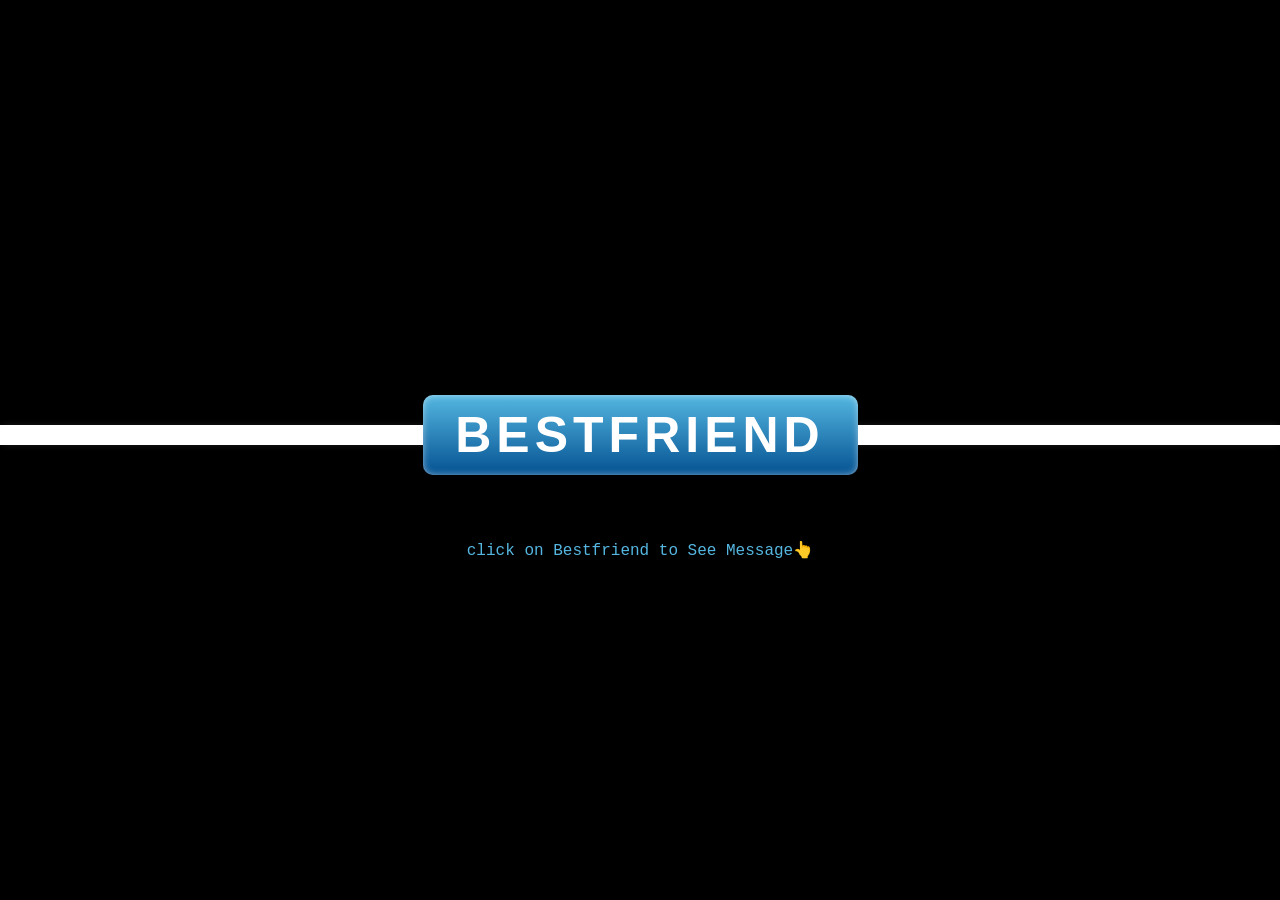
<file: index.html>
<!DOCTYPE html>
<html lang="en">
  <head>
    <meta charset="UTF-8" />
    <meta name="viewport" content="width=device-width, initial-scale=1.0" />
    <title>sameer</title>
    <link rel="stylesheet" href="sameer.css" />
  </head>
  <body>
    <div class="container">
      <p>click on Bestfriend to See Message👆</p>
      <div class="ribbon"></div>
      <div class="tag">
        <a href="book.html">Bestfriend</a>
      </div>
    </div>
  </body>
</html>
</file>
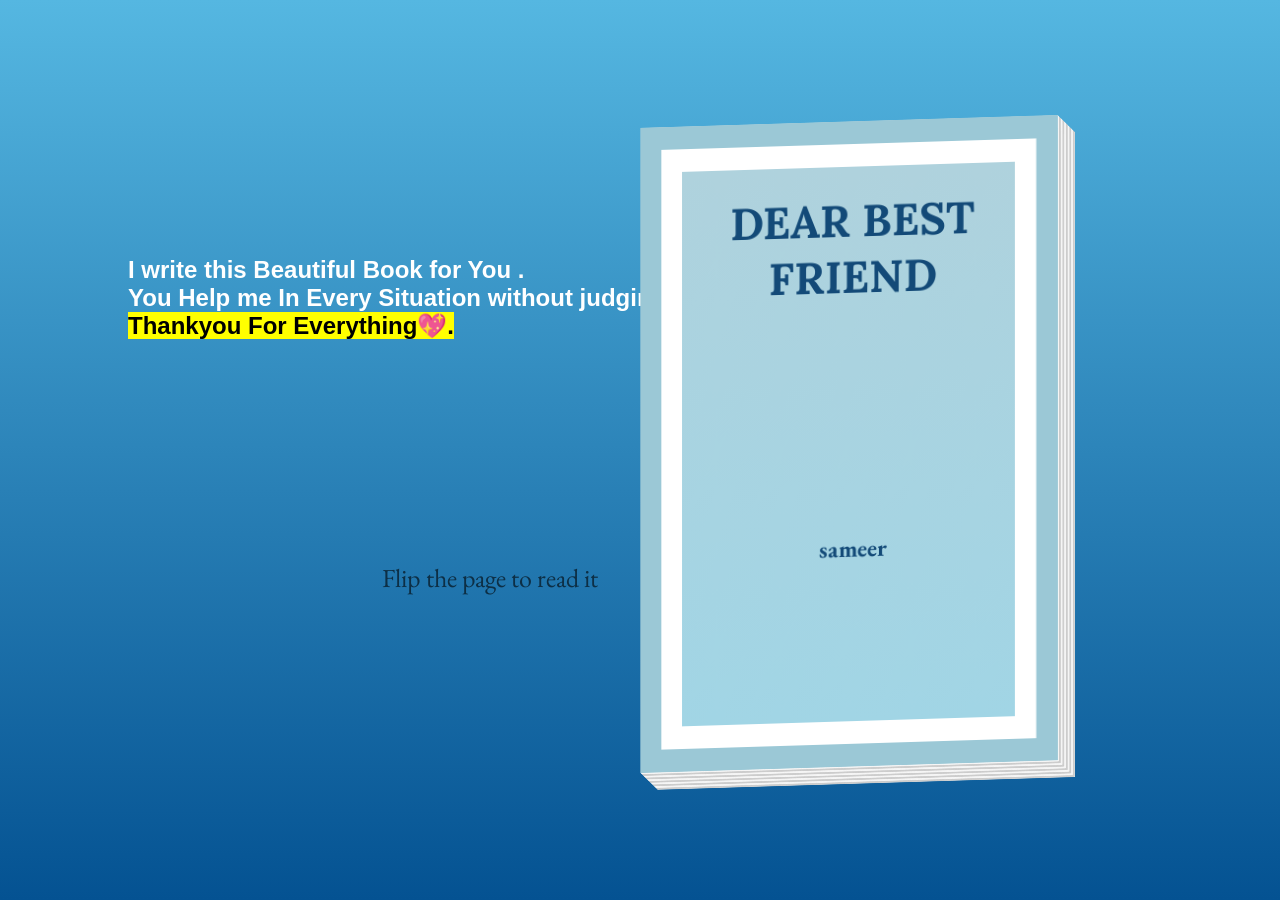
<file: book.html>
<!DOCTYPE html>
<html lang="en">
  <head>
    <meta charset="UTF-8" />
    <meta name="viewport" content="width=device-width, initial-scale=1.0" />
    <title>sameer</title>
    <link rel="stylesheet" href="style.css" />
  </head>
  <body>
    <div class="motive">
      <h2>
        I write this Beautiful Book for You . <br />
        You Help me In Every Situation without judging me.
        <br />
        <span> Thankyou For Everything💖.</span>
      </h2>
    </div>
    <div class="instruction">Flip the page to read it</div>
    <div class="book">
      <div class="page cover-front" onclick="movePage(this, 1)">
        <h1>Dear Best Friend</h1>
        <div class="hat"><i class="fab fa-pied-piper-hat"></i></div>
        <h2>sameer</h2>
      </div>
      <div class="page cover-front" onclick="movePage(this, 2)"></div>
      <div class="page text-page" onclick="movePage(this, 3)">
        <p>Dear Besti, this is for you 🤞💖</p>
        <p>
          Friendship is a special bond that can help you sail through the most
          brutal storms of life. In you, my friend, I have found a support
          that’s unwavering and unconditional. No matter where we stay, I always
          know you are the one I can always count on. So, a big thank you to you
          for being my bosom buddy for life!
        </p>
        <video width="320" height="240" controls>
          <source src="sameer.mp4" type="video/mp4" />
        </video>
        <br /><br />
        <p>Note: Play the video Before Read it .</p>

        <br /><br /><br />
        <p>Please trun the page..</p>
      </div>
      <div class="page text-page" onclick="movePage(this, 4)">
        <p>
          When the storm of the future comes to test our bond, the road seems
          rocky, and the distance threatens to tear us apart, I am sure the
          memories we build together now will be strong enough to help us win
          over these challenges and keep our friendship strong forever.
        </p>

        <p>
          Each passing day reveals a new and better side of you. The more I know
          your beautiful soul, the more I fall for it. You are my special one,
          the one I will choose over everyone else. My dearest, purest, and
          rarest best friend, I love you from the core of my heart. We met by
          chance, and now we are best friends by choice. You are the best thing
          that ever happened to me. I am grateful to God a thousand times for
          bringing you into my life and making me complete.
        </p>
        <p>
          I got so attached to you because you never judged me even when you
          didn’t know me well. Thanks for believing in me. Thanks for nurturing
          this friendship with your precious time and efforts. You make me feel
          so secure and loved. I can proudly declare you my best friend before
          the rest of the world. I love you so much.
        </p>
        <p>
          I feel so blessed to be a part of your life. Thank you for considering
          me your best friend. I admire your personality so much; you’re the
          kindest and friendliest person I have ever met. You are humble,
          polite, helpful, and courageous. You inspire me to be a better person
          every day.
        </p>
      </div>
      <div class="page text-page" onclick="movePage(this, 5)">
        <p>
          I was never considered an easygoing person, but you proved everybody
          wrong. You stayed with me and managed to stick around when others
          could have simply left. You made me what I am today. I can’t tell you
          how blessed I feel to be around you. Thank you for everything, my best
          friend.
        </p>
        <p>
          You have taught me so much and always wished the best for me. You are
          one of the biggest reasons I could find my calling and follow my
          dreams. I must have done some good deeds in my previous life because,
          in this one, I have found a gem of a best friend.
        </p>
        <p>
          A true friend is a treasure that is hard to find. But I so am glad I
          found you! I’m blessed to have you as my friend. Thank you for always
          being there when nobody else was. I love you so much that words can
          never express the actual depth of my feelings. You are a herald of
          good fortune for me. Since we met, my life has changed for the better.
          You are my best friend, and no matter what, I will never let you go.
        </p>
        <p>
          You have touched my soul and made my life so valuable and joyful. With
          all the laughter and memories, you have added life to our friendship.
          I can hardly imagine a life without you, my precious one.
          Unfortunately, we don’t get to meet often, but I think of you during
          every high and low of my life. You are irreplaceable in my life, and I
          love you so much.
        </p>
      </div>
      <div class="page text-page" onclick="movePage(this, 6)">
        <p>
          Frankly, I can keep talking about you all day and night, and still be
          left with a million more things to say. You are the most amazing
          individual I have ever met. And I cannot envision my life without you
          in it. You are one of the greatest treasures of my life. I hope we
          continue being best friends till the last breaths of our lives.
        </p>
        <p>
          I want you to know that having a fantastic friend like you is a
          blessing. Your friendship is more valuable than all the treasures in
          the universe. I could never have imagined how you could have touched
          my heart in so many different ways, and I will always cherish our
          friendship with everything I have in me. I adore you, my lovely
          friend.
        </p>
        <p>
          I miss you when something good happens to me, and you aren’t there to
          share the moment. I miss when someone misunderstands me because you
          are the one who understands me the most. I miss you when I cry or
          laugh because you wipe my tears and make me laugh even more. I miss
          you always, but I miss you the most when I am alone, and I think about
          all the times we have spent with one another because I cherish those
          comforting memories always and forever in my heart.
        </p>
      </div>
      <div class="page text-page">
        <p>
          I adore you for everything you are, for all of our happy memories
          together, for our supportive interactions, and for all the ways you
          have helped me grow. I wouldn’t have it any other way because a friend
          like you is a rare diamond I dearly value. Love you, buddy. Words just
          can’t describe how much you mean to me.
        </p>
        <p>......This is Not limited here</p>
        <p>You are My Everything Bro 💖.</p>

        <h2>Can we hang out soon?</h2>
        <br />
        <img src="143.gif" />
        <button id="botao1">YES Sure!</button>
      </div>
      <div class="page"></div>
      <div class="page"></div>
      <div class="page"></div>
      <div class="page"></div>
      <div class="page"></div>
      <div class="page"></div>
      <div class="page"></div>
      <div class="page"></div>
      <div class="page"></div>
      <div class="page"></div>
      <div class="page"></div>
      <div class="page"></div>
      <div class="page"></div>
      <div class="page"></div>
      <div class="page"></div>
      <div class="page"></div>
      <div class="page"></div>
      <div class="page"></div>
      <div class="page"></div>
      <div class="page"></div>
      <div class="page"></div>
      <div class="page"></div>
      <div class="page"></div>
      <div class="page"></div>
      <div class="page"></div>
      <div class="page"></div>
      <div class="page"></div>
      <div class="page"></div>
      <div class="page"></div>
      <div class="page"></div>
      <div class="page"></div>
      <div class="page"></div>
      <div class="page"></div>
      <div class="page"></div>
      <div class="page"></div>
      <div class="page"></div>
      <div class="page"></div>
      <div class="page"></div>
      <div class="page"></div>
      <div class="page"></div>
      <div class="page"></div>
      <div class="page"></div>
      <div class="page"></div>
      <div class="page"></div>
      <div class="page"></div>
      <div class="page"></div>
      <div class="page"></div>
      <div class="page"></div>
      <div class="page"></div>
      <div class="page"></div>
      <div class="page"></div>
      <div class="page"></div>
      <div class="page"></div>
      <div class="page"></div>
      <div class="page"></div>
      <div class="page"></div>
      <div class="page"></div>
      <div class="page"></div>
      <div class="page"></div>
      <div class="page"></div>
      <div class="page"></div>
      <div class="page"></div>
      <div class="page"></div>
      <div class="page"></div>
      <div class="page"></div>
      <div class="page"></div>
      <div class="page"></div>
      <div class="page"></div>
      <div class="page"></div>
      <div class="page"></div>
      <div class="page"></div>
      <div class="page"></div>
      <div class="page"></div>
      <div class="page"></div>
      <div class="page"></div>
      <div class="page"></div>
      <div class="page"></div>
      <div class="page"></div>
      <div class="page"></div>
      <div class="page"></div>
      <div class="page"></div>
      <div class="page"></div>
      <div class="page"></div>
      <div class="page"></div>
      <div class="page"></div>
      <div class="page"></div>
      <div class="page"></div>
      <div class="page"></div>
      <div class="page"></div>
      <div class="page"></div>
      <div class="page"></div>
      <div class="page"></div>
      <div class="page"></div>
    </div>

    <script>
      document.getElementById("botao1").addEventListener("click", function () {
        alert("YAYY THANK U 😍❤️ , Drop a Message when you are Free ..");
      });
    </script>
    <script src="sameer.js"></script>
  </body>
</html>
</file>
<file: sameer.css>
* {
    margin: 0;
    padding: 0;
  }
  
  .container {
    height: 100vh;
    width: 100vw;
    background: #000000;
    display: flex;
    justify-content: center;
    align-items: center;
    flex-direction: column;
    position: relative;
    color: white;
  }
  
  .tag {
    height: 80px;
    width: 435px;
    background: linear-gradient(rgb(85, 183, 225), rgb(4, 82, 146));
    border-radius: 10px;
    color: #ffffff;
    font-family: helvetica;
    line-height: 80px;
    text-align: center;
    font-weight: 900;
    font-size: 50px;
    letter-spacing: 5px;
    text-transform: uppercase;
    margin-top: -50px;
    box-shadow: 0 0 10px -3px #ffffff inset;
  }
  /*.tag:after {
    content: "Bestfriend";
  }
  */
  .container .tag :hover {
    color: rgb(247, 247, 62);
  }
  .ribbon {
    width: 100%;
    height: 20px;
    background: rgb(255, 255, 255);
    box-shadow: 0 0 10px -3px #333;
  }
  .tag a {
    color: white;
    text-decoration: none;
  }
  p {
    position: absolute;
    color: rgb(85, 183, 225);
    top: 60%;
    font-family: "Courier New", Courier, monospace;
    font-weight: 500;
  }
</file>
<file: style.css>
@import url("https://fonts.googleapis.com/css2?family=Lora&display=swap");
@import url("https://fonts.googleapis.com/css2?family=EB+Garamond&display=swap");
* {
  margin: 0;
  box-sizing: border-box;
}

.instruction,
.book {
  position: absolute;
  top: 50%;
  left: 50%;
  transform: translate(-50%, -50%);
}

body {
  width: 100%;
  height: 100vh;
  min-width: 900px;
  min-height: 700px;
  background: linear-gradient(rgb(85, 183, 225), rgb(4, 82, 146));
  position: relative;
}
#botao1 {
  background: rgb(1, 77, 118);
  color: white;
  padding: 10px;
  margin-top: 60px;
}
.motive {
  margin-left: 10%;
  padding-top: 20%;
  color: white;
  font-family: Arial, Helvetica, sans-serif;
}
.motive span {
  background: yellow;
  color: black;
}
.book {
  width: 847px;
  height: 654.5px;
  transform: translate(-50%, -50%) rotatex(10deg) rotatey(-10deg);
  transform-style: preserve-3d;
}

.page {
  width: 423.5px;
  height: 654.5px;
  background: #eee;
  position: absolute;
  top: 0;
  right: 0;
  transition: transform 1s;
}

.page:nth-child(1) {
  padding: 5% 4% 4% 5%;
  transform-origin: 0% 50%;
  transform: translatez(-1px);
  background: #011217;
}

.left-side:nth-child(1) {
  transform: translatez(1px) rotatey(-180deg);
}

.page:nth-child(2) {
  padding: 5% 5% 4% 4%;
  transform-origin: 100% 50%;
  transform: translatez(-2px) scalex(-1) translatex(100%);
  background: #9bc8d6;
}

.left-side:nth-child(2) {
  transform: translatez(2px) scalex(-1) translatex(100%) rotatey(180deg);
}

.page:nth-child(3) {
  padding: 5% 4% 4% 5%;
  transform-origin: 0% 50%;
  transform: translatez(-3px);
  background: #f5f5f5;
}

.left-side:nth-child(3) {
  transform: translatez(3px) rotatey(-180deg);
}

.page:nth-child(4) {
  padding: 5% 5% 4% 4%;
  transform-origin: 100% 50%;
  transform: translatez(-4px) scalex(-1) translatex(100%);
  background: #f5f5f5;
}

.left-side:nth-child(4) {
  transform: translatez(4px) scalex(-1) translatex(100%) rotatey(180deg);
}

.page:nth-child(5) {
  padding: 5% 4% 4% 5%;
  transform-origin: 0% 50%;
  transform: translatez(-5px);
  background: #f5f5f5;
}

.left-side:nth-child(5) {
  transform: translatez(5px) rotatey(-180deg);
}

.page:nth-child(6) {
  padding: 5% 5% 4% 4%;
  transform-origin: 100% 50%;
  transform: translatez(-6px) scalex(-1) translatex(100%);
  background: #f5f5f5;
}

.left-side:nth-child(6) {
  transform: translatez(6px) scalex(-1) translatex(100%) rotatey(180deg);
}

.page:nth-child(7) {
  padding: 5% 4% 4% 5%;
  transform-origin: 0% 50%;
  transform: translatez(-7px);
  background: #f5f5f5;
}

.left-side:nth-child(7) {
  transform: translatez(7px) rotatey(-180deg);
}

.page:nth-child(8) {
  padding: 5% 5% 4% 4%;
  transform-origin: 100% 50%;
  transform: translatez(-8px) scalex(-1) translatex(100%);
  background: #f5f5f5;
}

.left-side:nth-child(8) {
  transform: translatez(8px) scalex(-1) translatex(100%) rotatey(180deg);
}

.page:nth-child(9) {
  padding: 5% 4% 4% 5%;
  transform-origin: 0% 50%;
  transform: translatez(-9px);
  background: #f5f5f5;
}

.left-side:nth-child(9) {
  transform: translatez(9px) rotatey(-180deg);
}

.page:nth-child(10) {
  padding: 5% 5% 4% 4%;
  transform-origin: 100% 50%;
  transform: translatez(-10px) scalex(-1) translatex(100%);
  background: #ccc;
}

.left-side:nth-child(10) {
  transform: translatez(10px) scalex(-1) translatex(100%) rotatey(180deg);
}

.page:nth-child(11) {
  padding: 5% 4% 4% 5%;
  transform-origin: 0% 50%;
  transform: translatez(-11px);
  background: #ccc;
}

.left-side:nth-child(11) {
  transform: translatez(11px) rotatey(-180deg);
}

.page:nth-child(12) {
  padding: 5% 5% 4% 4%;
  transform-origin: 100% 50%;
  transform: translatez(-12px) scalex(-1) translatex(100%);
  background: #ccc;
}

.left-side:nth-child(12) {
  transform: translatez(12px) scalex(-1) translatex(100%) rotatey(180deg);
}

.page:nth-child(13) {
  padding: 5% 4% 4% 5%;
  transform-origin: 0% 50%;
  transform: translatez(-13px);
  background: #ccc;
}

.left-side:nth-child(13) {
  transform: translatez(13px) rotatey(-180deg);
}

.page:nth-child(14) {
  padding: 5% 5% 4% 4%;
  transform-origin: 100% 50%;
  transform: translatez(-14px) scalex(-1) translatex(100%);
  background: #ccc;
}

.left-side:nth-child(14) {
  transform: translatez(14px) scalex(-1) translatex(100%) rotatey(180deg);
}

.page:nth-child(15) {
  padding: 5% 4% 4% 5%;
  transform-origin: 0% 50%;
  transform: translatez(-15px);
  background: #ccc;
}

.left-side:nth-child(15) {
  transform: translatez(15px) rotatey(-180deg);
}
::selection {
  color: rgb(0, 0, 0);
  background: yellow;
}
.page:nth-child(16) {
  padding: 5% 5% 4% 4%;
  transform-origin: 100% 50%;
  transform: translatez(-16px) scalex(-1) translatex(100%);
  background: #ccc;
}

.left-side:nth-child(16) {
  transform: translatez(16px) scalex(-1) translatex(100%) rotatey(180deg);
}

.page:nth-child(17) {
  padding: 5% 4% 4% 5%;
  transform-origin: 0% 50%;
  transform: translatez(-17px);
  background: #ccc;
}

.left-side:nth-child(17) {
  transform: translatez(17px) rotatey(-180deg);
}

.page:nth-child(18) {
  padding: 5% 5% 4% 4%;
  transform-origin: 100% 50%;
  transform: translatez(-18px) scalex(-1) translatex(100%);
  background: #ccc;
}

.left-side:nth-child(18) {
  transform: translatez(18px) scalex(-1) translatex(100%) rotatey(180deg);
}

.page:nth-child(19) {
  padding: 5% 4% 4% 5%;
  transform-origin: 0% 50%;
  transform: translatez(-19px);
  background: #ccc;
}

.left-side:nth-child(19) {
  transform: translatez(19px) rotatey(-180deg);
}

.page:nth-child(20) {
  padding: 5% 5% 4% 4%;
  transform-origin: 100% 50%;
  transform: translatez(-20px) scalex(-1) translatex(100%);
  background: #f5f5f5;
}

.left-side:nth-child(20) {
  transform: translatez(20px) scalex(-1) translatex(100%) rotatey(180deg);
}

.page:nth-child(21) {
  padding: 5% 4% 4% 5%;
  transform-origin: 0% 50%;
  transform: translatez(-21px);
  background: #f5f5f5;
}

.left-side:nth-child(21) {
  transform: translatez(21px) rotatey(-180deg);
}

.page:nth-child(22) {
  padding: 5% 5% 4% 4%;
  transform-origin: 100% 50%;
  transform: translatez(-22px) scalex(-1) translatex(100%);
  background: #f5f5f5;
}

.left-side:nth-child(22) {
  transform: translatez(22px) scalex(-1) translatex(100%) rotatey(180deg);
}

.page:nth-child(23) {
  padding: 5% 4% 4% 5%;
  transform-origin: 0% 50%;
  transform: translatez(-23px);
  background: #f5f5f5;
}

.left-side:nth-child(23) {
  transform: translatez(23px) rotatey(-180deg);
}

.page:nth-child(24) {
  padding: 5% 5% 4% 4%;
  transform-origin: 100% 50%;
  transform: translatez(-24px) scalex(-1) translatex(100%);
  background: #f5f5f5;
}

.left-side:nth-child(24) {
  transform: translatez(24px) scalex(-1) translatex(100%) rotatey(180deg);
}

.page:nth-child(25) {
  padding: 5% 4% 4% 5%;
  transform-origin: 0% 50%;
  transform: translatez(-25px);
  background: #f5f5f5;
}

.left-side:nth-child(25) {
  transform: translatez(25px) rotatey(-180deg);
}

.page:nth-child(26) {
  padding: 5% 5% 4% 4%;
  transform-origin: 100% 50%;
  transform: translatez(-26px) scalex(-1) translatex(100%);
  background: #f5f5f5;
}

.left-side:nth-child(26) {
  transform: translatez(26px) scalex(-1) translatex(100%) rotatey(180deg);
}

.page:nth-child(27) {
  padding: 5% 4% 4% 5%;
  transform-origin: 0% 50%;
  transform: translatez(-27px);
  background: #f5f5f5;
}

.left-side:nth-child(27) {
  transform: translatez(27px) rotatey(-180deg);
}

.page:nth-child(28) {
  padding: 5% 5% 4% 4%;
  transform-origin: 100% 50%;
  transform: translatez(-28px) scalex(-1) translatex(100%);
  background: #f5f5f5;
}

.left-side:nth-child(28) {
  transform: translatez(28px) scalex(-1) translatex(100%) rotatey(180deg);
}

.page:nth-child(29) {
  padding: 5% 4% 4% 5%;
  transform-origin: 0% 50%;
  transform: translatez(-29px);
  background: #f5f5f5;
}

.left-side:nth-child(29) {
  transform: translatez(29px) rotatey(-180deg);
}

.page:nth-child(30) {
  padding: 5% 5% 4% 4%;
  transform-origin: 100% 50%;
  transform: translatez(-30px) scalex(-1) translatex(100%);
  background: #ccc;
}

.left-side:nth-child(30) {
  transform: translatez(30px) scalex(-1) translatex(100%) rotatey(180deg);
}

.page:nth-child(31) {
  padding: 5% 4% 4% 5%;
  transform-origin: 0% 50%;
  transform: translatez(-31px);
  background: #ccc;
}

.left-side:nth-child(31) {
  transform: translatez(31px) rotatey(-180deg);
}

.page:nth-child(32) {
  padding: 5% 5% 4% 4%;
  transform-origin: 100% 50%;
  transform: translatez(-32px) scalex(-1) translatex(100%);
  background: #ccc;
}

.left-side:nth-child(32) {
  transform: translatez(32px) scalex(-1) translatex(100%) rotatey(180deg);
}

.page:nth-child(33) {
  padding: 5% 4% 4% 5%;
  transform-origin: 0% 50%;
  transform: translatez(-33px);
  background: #ccc;
}

.left-side:nth-child(33) {
  transform: translatez(33px) rotatey(-180deg);
}

.page:nth-child(34) {
  padding: 5% 5% 4% 4%;
  transform-origin: 100% 50%;
  transform: translatez(-34px) scalex(-1) translatex(100%);
  background: #ccc;
}

.left-side:nth-child(34) {
  transform: translatez(34px) scalex(-1) translatex(100%) rotatey(180deg);
}

.page:nth-child(35) {
  padding: 5% 4% 4% 5%;
  transform-origin: 0% 50%;
  transform: translatez(-35px);
  background: #ccc;
}

.left-side:nth-child(35) {
  transform: translatez(35px) rotatey(-180deg);
}

.page:nth-child(36) {
  padding: 5% 5% 4% 4%;
  transform-origin: 100% 50%;
  transform: translatez(-36px) scalex(-1) translatex(100%);
  background: #ccc;
}

.left-side:nth-child(36) {
  transform: translatez(36px) scalex(-1) translatex(100%) rotatey(180deg);
}

.page:nth-child(37) {
  padding: 5% 4% 4% 5%;
  transform-origin: 0% 50%;
  transform: translatez(-37px);
  background: #ccc;
}

.left-side:nth-child(37) {
  transform: translatez(37px) rotatey(-180deg);
}

.page:nth-child(38) {
  padding: 5% 5% 4% 4%;
  transform-origin: 100% 50%;
  transform: translatez(-38px) scalex(-1) translatex(100%);
  background: #ccc;
}

.left-side:nth-child(38) {
  transform: translatez(38px) scalex(-1) translatex(100%) rotatey(180deg);
}

.page:nth-child(39) {
  padding: 5% 4% 4% 5%;
  transform-origin: 0% 50%;
  transform: translatez(-39px);
  background: #ccc;
}

.left-side:nth-child(39) {
  transform: translatez(39px) rotatey(-180deg);
}

.page:nth-child(40) {
  padding: 5% 5% 4% 4%;
  transform-origin: 100% 50%;
  transform: translatez(-40px) scalex(-1) translatex(100%);
  background: #f5f5f5;
}

.left-side:nth-child(40) {
  transform: translatez(40px) scalex(-1) translatex(100%) rotatey(180deg);
}

.page:nth-child(41) {
  padding: 5% 4% 4% 5%;
  transform-origin: 0% 50%;
  transform: translatez(-41px);
  background: #f5f5f5;
}

.left-side:nth-child(41) {
  transform: translatez(41px) rotatey(-180deg);
}

.page:nth-child(42) {
  padding: 5% 5% 4% 4%;
  transform-origin: 100% 50%;
  transform: translatez(-42px) scalex(-1) translatex(100%);
  background: #f5f5f5;
}

.left-side:nth-child(42) {
  transform: translatez(42px) scalex(-1) translatex(100%) rotatey(180deg);
}

.page:nth-child(43) {
  padding: 5% 4% 4% 5%;
  transform-origin: 0% 50%;
  transform: translatez(-43px);
  background: #f5f5f5;
}

.left-side:nth-child(43) {
  transform: translatez(43px) rotatey(-180deg);
}

.page:nth-child(44) {
  padding: 5% 5% 4% 4%;
  transform-origin: 100% 50%;
  transform: translatez(-44px) scalex(-1) translatex(100%);
  background: #f5f5f5;
}

.left-side:nth-child(44) {
  transform: translatez(44px) scalex(-1) translatex(100%) rotatey(180deg);
}

.page:nth-child(45) {
  padding: 5% 4% 4% 5%;
  transform-origin: 0% 50%;
  transform: translatez(-45px);
  background: #f5f5f5;
}

.left-side:nth-child(45) {
  transform: translatez(45px) rotatey(-180deg);
}

.page:nth-child(46) {
  padding: 5% 5% 4% 4%;
  transform-origin: 100% 50%;
  transform: translatez(-46px) scalex(-1) translatex(100%);
  background: #f5f5f5;
}

.left-side:nth-child(46) {
  transform: translatez(46px) scalex(-1) translatex(100%) rotatey(180deg);
}

.page:nth-child(47) {
  padding: 5% 4% 4% 5%;
  transform-origin: 0% 50%;
  transform: translatez(-47px);
  background: #f5f5f5;
}

.left-side:nth-child(47) {
  transform: translatez(47px) rotatey(-180deg);
}

.page:nth-child(48) {
  padding: 5% 5% 4% 4%;
  transform-origin: 100% 50%;
  transform: translatez(-48px) scalex(-1) translatex(100%);
  background: #f5f5f5;
}

.left-side:nth-child(48) {
  transform: translatez(48px) scalex(-1) translatex(100%) rotatey(180deg);
}

.page:nth-child(49) {
  padding: 5% 4% 4% 5%;
  transform-origin: 0% 50%;
  transform: translatez(-49px);
  background: #f5f5f5;
}

.left-side:nth-child(49) {
  transform: translatez(49px) rotatey(-180deg);
}

.page:nth-child(50) {
  padding: 5% 5% 4% 4%;
  transform-origin: 100% 50%;
  transform: translatez(-50px) scalex(-1) translatex(100%);
  background: #ccc;
}

.left-side:nth-child(50) {
  transform: translatez(50px) scalex(-1) translatex(100%) rotatey(180deg);
}

.page:nth-child(51) {
  padding: 5% 4% 4% 5%;
  transform-origin: 0% 50%;
  transform: translatez(-51px);
  background: #ccc;
}

.left-side:nth-child(51) {
  transform: translatez(51px) rotatey(-180deg);
}

.page:nth-child(52) {
  padding: 5% 5% 4% 4%;
  transform-origin: 100% 50%;
  transform: translatez(-52px) scalex(-1) translatex(100%);
  background: #ccc;
}

.left-side:nth-child(52) {
  transform: translatez(52px) scalex(-1) translatex(100%) rotatey(180deg);
}

.page:nth-child(53) {
  padding: 5% 4% 4% 5%;
  transform-origin: 0% 50%;
  transform: translatez(-53px);
  background: #ccc;
}

.left-side:nth-child(53) {
  transform: translatez(53px) rotatey(-180deg);
}

.page:nth-child(54) {
  padding: 5% 5% 4% 4%;
  transform-origin: 100% 50%;
  transform: translatez(-54px) scalex(-1) translatex(100%);
  background: #ccc;
}

.left-side:nth-child(54) {
  transform: translatez(54px) scalex(-1) translatex(100%) rotatey(180deg);
}

.page:nth-child(55) {
  padding: 5% 4% 4% 5%;
  transform-origin: 0% 50%;
  transform: translatez(-55px);
  background: #ccc;
}

.left-side:nth-child(55) {
  transform: translatez(55px) rotatey(-180deg);
}

.page:nth-child(56) {
  padding: 5% 5% 4% 4%;
  transform-origin: 100% 50%;
  transform: translatez(-56px) scalex(-1) translatex(100%);
  background: #ccc;
}

.left-side:nth-child(56) {
  transform: translatez(56px) scalex(-1) translatex(100%) rotatey(180deg);
}

.page:nth-child(57) {
  padding: 5% 4% 4% 5%;
  transform-origin: 0% 50%;
  transform: translatez(-57px);
  background: #ccc;
}

.left-side:nth-child(57) {
  transform: translatez(57px) rotatey(-180deg);
}

.page:nth-child(58) {
  padding: 5% 5% 4% 4%;
  transform-origin: 100% 50%;
  transform: translatez(-58px) scalex(-1) translatex(100%);
  background: #ccc;
}

.left-side:nth-child(58) {
  transform: translatez(58px) scalex(-1) translatex(100%) rotatey(180deg);
}

.page:nth-child(59) {
  padding: 5% 4% 4% 5%;
  transform-origin: 0% 50%;
  transform: translatez(-59px);
  background: #ccc;
}

.left-side:nth-child(59) {
  transform: translatez(59px) rotatey(-180deg);
}

.page:nth-child(60) {
  padding: 5% 5% 4% 4%;
  transform-origin: 100% 50%;
  transform: translatez(-60px) scalex(-1) translatex(100%);
  background: #f5f5f5;
}

.left-side:nth-child(60) {
  transform: translatez(60px) scalex(-1) translatex(100%) rotatey(180deg);
}

.page:nth-child(61) {
  padding: 5% 4% 4% 5%;
  transform-origin: 0% 50%;
  transform: translatez(-61px);
  background: #f5f5f5;
}

.left-side:nth-child(61) {
  transform: translatez(61px) rotatey(-180deg);
}

.page:nth-child(62) {
  padding: 5% 5% 4% 4%;
  transform-origin: 100% 50%;
  transform: translatez(-62px) scalex(-1) translatex(100%);
  background: #f5f5f5;
}

.left-side:nth-child(62) {
  transform: translatez(62px) scalex(-1) translatex(100%) rotatey(180deg);
}

.page:nth-child(63) {
  padding: 5% 4% 4% 5%;
  transform-origin: 0% 50%;
  transform: translatez(-63px);
  background: #f5f5f5;
}

.left-side:nth-child(63) {
  transform: translatez(63px) rotatey(-180deg);
}

.page:nth-child(64) {
  padding: 5% 5% 4% 4%;
  transform-origin: 100% 50%;
  transform: translatez(-64px) scalex(-1) translatex(100%);
  background: #f5f5f5;
}

.left-side:nth-child(64) {
  transform: translatez(64px) scalex(-1) translatex(100%) rotatey(180deg);
}

.page:nth-child(65) {
  padding: 5% 4% 4% 5%;
  transform-origin: 0% 50%;
  transform: translatez(-65px);
  background: #f5f5f5;
}

.left-side:nth-child(65) {
  transform: translatez(65px) rotatey(-180deg);
}

.page:nth-child(66) {
  padding: 5% 5% 4% 4%;
  transform-origin: 100% 50%;
  transform: translatez(-66px) scalex(-1) translatex(100%);
  background: #f5f5f5;
}

.left-side:nth-child(66) {
  transform: translatez(66px) scalex(-1) translatex(100%) rotatey(180deg);
}

.page:nth-child(67) {
  padding: 5% 4% 4% 5%;
  transform-origin: 0% 50%;
  transform: translatez(-67px);
  background: #f5f5f5;
}

.left-side:nth-child(67) {
  transform: translatez(67px) rotatey(-180deg);
}

.page:nth-child(68) {
  padding: 5% 5% 4% 4%;
  transform-origin: 100% 50%;
  transform: translatez(-68px) scalex(-1) translatex(100%);
  background: #f5f5f5;
}

.left-side:nth-child(68) {
  transform: translatez(68px) scalex(-1) translatex(100%) rotatey(180deg);
}

.page:nth-child(69) {
  padding: 5% 4% 4% 5%;
  transform-origin: 0% 50%;
  transform: translatez(-69px);
  background: #f5f5f5;
}

.left-side:nth-child(69) {
  transform: translatez(69px) rotatey(-180deg);
}

.page:nth-child(70) {
  padding: 5% 5% 4% 4%;
  transform-origin: 100% 50%;
  transform: translatez(-70px) scalex(-1) translatex(100%);
  background: #ccc;
}

.left-side:nth-child(70) {
  transform: translatez(70px) scalex(-1) translatex(100%) rotatey(180deg);
}

.page:nth-child(71) {
  padding: 5% 4% 4% 5%;
  transform-origin: 0% 50%;
  transform: translatez(-71px);
  background: #ccc;
}

.left-side:nth-child(71) {
  transform: translatez(71px) rotatey(-180deg);
}

.page:nth-child(72) {
  padding: 5% 5% 4% 4%;
  transform-origin: 100% 50%;
  transform: translatez(-72px) scalex(-1) translatex(100%);
  background: #ccc;
}

.left-side:nth-child(72) {
  transform: translatez(72px) scalex(-1) translatex(100%) rotatey(180deg);
}

.page:nth-child(73) {
  padding: 5% 4% 4% 5%;
  transform-origin: 0% 50%;
  transform: translatez(-73px);
  background: #ccc;
}

.left-side:nth-child(73) {
  transform: translatez(73px) rotatey(-180deg);
}

.page:nth-child(74) {
  padding: 5% 5% 4% 4%;
  transform-origin: 100% 50%;
  transform: translatez(-74px) scalex(-1) translatex(100%);
  background: #ccc;
}

.left-side:nth-child(74) {
  transform: translatez(74px) scalex(-1) translatex(100%) rotatey(180deg);
}

.page:nth-child(75) {
  padding: 5% 4% 4% 5%;
  transform-origin: 0% 50%;
  transform: translatez(-75px);
  background: #ccc;
}

.left-side:nth-child(75) {
  transform: translatez(75px) rotatey(-180deg);
}

.page:nth-child(76) {
  padding: 5% 5% 4% 4%;
  transform-origin: 100% 50%;
  transform: translatez(-76px) scalex(-1) translatex(100%);
  background: #ccc;
}

.left-side:nth-child(76) {
  transform: translatez(76px) scalex(-1) translatex(100%) rotatey(180deg);
}

.page:nth-child(77) {
  padding: 5% 4% 4% 5%;
  transform-origin: 0% 50%;
  transform: translatez(-77px);
  background: #ccc;
}

.left-side:nth-child(77) {
  transform: translatez(77px) rotatey(-180deg);
}

.page:nth-child(78) {
  padding: 5% 5% 4% 4%;
  transform-origin: 100% 50%;
  transform: translatez(-78px) scalex(-1) translatex(100%);
  background: #ccc;
}

.left-side:nth-child(78) {
  transform: translatez(78px) scalex(-1) translatex(100%) rotatey(180deg);
}

.page:nth-child(79) {
  padding: 5% 4% 4% 5%;
  transform-origin: 0% 50%;
  transform: translatez(-79px);
  background: #ccc;
}

.left-side:nth-child(79) {
  transform: translatez(79px) rotatey(-180deg);
}

.page:nth-child(80) {
  padding: 5% 5% 4% 4%;
  transform-origin: 100% 50%;
  transform: translatez(-80px) scalex(-1) translatex(100%);
  background: #f5f5f5;
}

.left-side:nth-child(80) {
  transform: translatez(80px) scalex(-1) translatex(100%) rotatey(180deg);
}

.page:nth-child(81) {
  padding: 5% 4% 4% 5%;
  transform-origin: 0% 50%;
  transform: translatez(-81px);
  background: #f5f5f5;
}

.left-side:nth-child(81) {
  transform: translatez(81px) rotatey(-180deg);
}

.page:nth-child(82) {
  padding: 5% 5% 4% 4%;
  transform-origin: 100% 50%;
  transform: translatez(-82px) scalex(-1) translatex(100%);
  background: #f5f5f5;
}

.left-side:nth-child(82) {
  transform: translatez(82px) scalex(-1) translatex(100%) rotatey(180deg);
}

.page:nth-child(83) {
  padding: 5% 4% 4% 5%;
  transform-origin: 0% 50%;
  transform: translatez(-83px);
  background: #f5f5f5;
}

.left-side:nth-child(83) {
  transform: translatez(83px) rotatey(-180deg);
}

.page:nth-child(84) {
  padding: 5% 5% 4% 4%;
  transform-origin: 100% 50%;
  transform: translatez(-84px) scalex(-1) translatex(100%);
  background: #f5f5f5;
}

.left-side:nth-child(84) {
  transform: translatez(84px) scalex(-1) translatex(100%) rotatey(180deg);
}

.page:nth-child(85) {
  padding: 5% 4% 4% 5%;
  transform-origin: 0% 50%;
  transform: translatez(-85px);
  background: #f5f5f5;
}

.left-side:nth-child(85) {
  transform: translatez(85px) rotatey(-180deg);
}

.page:nth-child(86) {
  padding: 5% 5% 4% 4%;
  transform-origin: 100% 50%;
  transform: translatez(-86px) scalex(-1) translatex(100%);
  background: #f5f5f5;
}

.left-side:nth-child(86) {
  transform: translatez(86px) scalex(-1) translatex(100%) rotatey(180deg);
}

.page:nth-child(87) {
  padding: 5% 4% 4% 5%;
  transform-origin: 0% 50%;
  transform: translatez(-87px);
  background: #f5f5f5;
}

.left-side:nth-child(87) {
  transform: translatez(87px) rotatey(-180deg);
}

.page:nth-child(88) {
  padding: 5% 5% 4% 4%;
  transform-origin: 100% 50%;
  transform: translatez(-88px) scalex(-1) translatex(100%);
  background: #f5f5f5;
}

.left-side:nth-child(88) {
  transform: translatez(88px) scalex(-1) translatex(100%) rotatey(180deg);
}

.page:nth-child(89) {
  padding: 5% 4% 4% 5%;
  transform-origin: 0% 50%;
  transform: translatez(-89px);
  background: #f5f5f5;
}

.left-side:nth-child(89) {
  transform: translatez(89px) rotatey(-180deg);
}

.page:nth-child(90) {
  padding: 5% 5% 4% 4%;
  transform-origin: 100% 50%;
  transform: translatez(-90px) scalex(-1) translatex(100%);
  background: #ccc;
}

.left-side:nth-child(90) {
  transform: translatez(90px) scalex(-1) translatex(100%) rotatey(180deg);
}

.page:nth-child(91) {
  padding: 5% 4% 4% 5%;
  transform-origin: 0% 50%;
  transform: translatez(-91px);
  background: #ccc;
}

.left-side:nth-child(91) {
  transform: translatez(91px) rotatey(-180deg);
}

.page:nth-child(92) {
  padding: 5% 5% 4% 4%;
  transform-origin: 100% 50%;
  transform: translatez(-92px) scalex(-1) translatex(100%);
  background: #ccc;
}

.left-side:nth-child(92) {
  transform: translatez(92px) scalex(-1) translatex(100%) rotatey(180deg);
}

.page:nth-child(93) {
  padding: 5% 4% 4% 5%;
  transform-origin: 0% 50%;
  transform: translatez(-93px);
  background: #ccc;
}

.left-side:nth-child(93) {
  transform: translatez(93px) rotatey(-180deg);
}

.page:nth-child(94) {
  padding: 5% 5% 4% 4%;
  transform-origin: 100% 50%;
  transform: translatez(-94px) scalex(-1) translatex(100%);
  background: #ccc;
}

.left-side:nth-child(94) {
  transform: translatez(94px) scalex(-1) translatex(100%) rotatey(180deg);
}

.page:nth-child(95) {
  padding: 5% 4% 4% 5%;
  transform-origin: 0% 50%;
  transform: translatez(-95px);
  background: #ccc;
}

.left-side:nth-child(95) {
  transform: translatez(95px) rotatey(-180deg);
}

.page:nth-child(96) {
  padding: 5% 5% 4% 4%;
  transform-origin: 100% 50%;
  transform: translatez(-96px) scalex(-1) translatex(100%);
  background: #ccc;
}

.left-side:nth-child(96) {
  transform: translatez(96px) scalex(-1) translatex(100%) rotatey(180deg);
}

.page:nth-child(97) {
  padding: 5% 4% 4% 5%;
  transform-origin: 0% 50%;
  transform: translatez(-97px);
  background: #ccc;
}

.left-side:nth-child(97) {
  transform: translatez(97px) rotatey(-180deg);
}

.page:nth-child(98) {
  padding: 5% 5% 4% 4%;
  transform-origin: 100% 50%;
  transform: translatez(-98px) scalex(-1) translatex(100%);
  background: #ccc;
}

.left-side:nth-child(98) {
  transform: translatez(98px) scalex(-1) translatex(100%) rotatey(180deg);
}

.page:nth-child(99) {
  padding: 5% 4% 4% 5%;
  transform-origin: 0% 50%;
  transform: translatez(-99px);
  background: #ccc;
}

.left-side:nth-child(99) {
  transform: translatez(99px) rotatey(-180deg);
}

.page:nth-child(100) {
  padding: 5% 5% 4% 4%;
  transform-origin: 100% 50%;
  transform: translatez(-100px) scalex(-1) translatex(100%);
  background: #f5f5f5;
}

.left-side:nth-child(100) {
  transform: translatez(100px) scalex(-1) translatex(100%) rotatey(180deg);
}

.cover-front:nth-child(1) {
  text-align: center;
  background: linear-gradient(#afd2dd, #a1d5e5) 50% 50%/80% 86% no-repeat,
    linear-gradient(#ffffff, #ffffff) 50% 50%/90% 93% no-repeat,
    linear-gradient(#9bc8d6, #9bc8d6) no-repeat;
}
.cover-front:nth-child(1) h1 {
  font-family: "Lora", serif;
  font-size: 45px;
  color: #134a78;
  margin-top: 30px;
  text-transform: uppercase;
}
.cover-front:nth-child(1) h2 {
  font-family: "EB Garamond", serif;
  font-size: 24px;
  color: #134a78;
  position: relative;
  top: 40%;
}
.cover-front:nth-child(1) .hat {
  font-size: 100px;
  color: #134a78;
  position: relative;
  top: 3%;
}

p {
  margin-bottom: 4%;
  font-family: "EB Garamond", serif;
  font-size: 16px;
}

.page:nth-child(3) p:first-of-type:first-letter {
  font-size: 32px;
}

.instruction {
  left: calc(50% - 150px);
  font-size: 26px;
  font-family: "EB Garamond", serif;
  color: #0009;
  box-sizing: border-box;
  border-radius: 2px solid red;
  padding: 10px 15px;
  margin-top: 10%;
}
</file>
